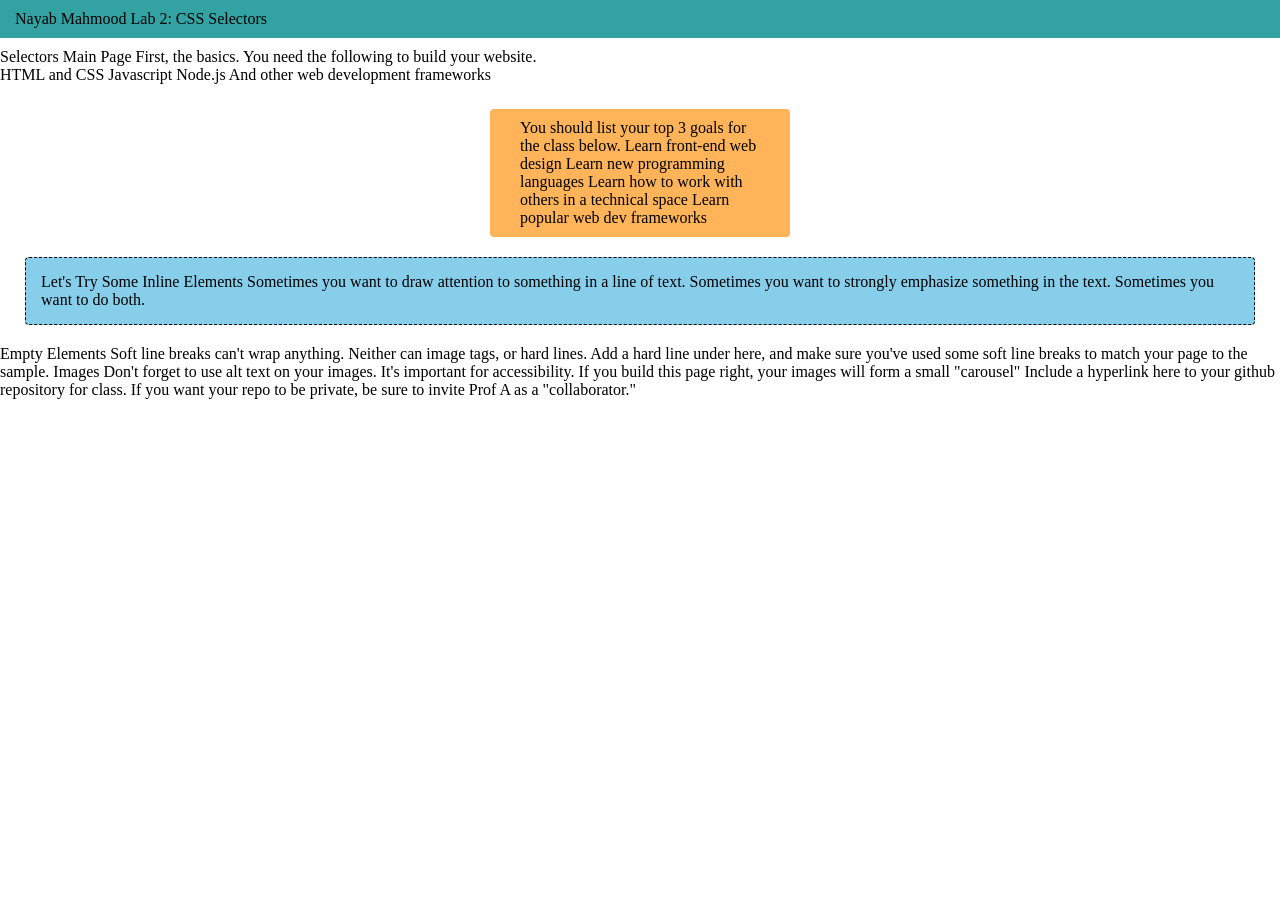
<file: client/lab_2/index.html>
<!DOCTYPE html>
<html lang="en">

<head>
    <meta charset='UTF-8' />
    <link rel="stylesheet" href="styles.css" />
</head>

<body>
    <div class="header">
        Nayab Mahmood Lab 2: CSS Selectors
    </div>
    

    Selectors
    Main Page

    First, the basics.

    You need the following to build your website.
    <div class="section_3">
        HTML and CSS
        Javascript
        Node.js
         And other web development frameworks
    </div>
    

    <div class="section_4">
        <div class="text">
            You should list your top 3 goals for the class below.

    
            Learn front-end web design
            Learn new programming languages
            Learn how to work with others in a technical space
            Learn popular web dev frameworks
        </div>

    </div>
    
    <div class="section_2">
        Let's Try Some Inline Elements

        Sometimes you want to draw attention to something in a line of text.
    
        Sometimes you want to strongly emphasize something in the text.
    
        Sometimes you want to do both.
    </div>
    

    Empty Elements

    Soft line breaks can't wrap anything. Neither can image tags, or hard lines.
    Add a hard line under here, and make sure you've used some soft line breaks to match your page to the sample.

    Images
    Don't forget to use alt text on your images. It's important for accessibility.
    If you build this page right, your images will form a small "carousel"

    

    Include a hyperlink here to your github repository for class.
    If you want your repo to be private, be sure to invite Prof A as a "collaborator."
</body>

</html>
</file>
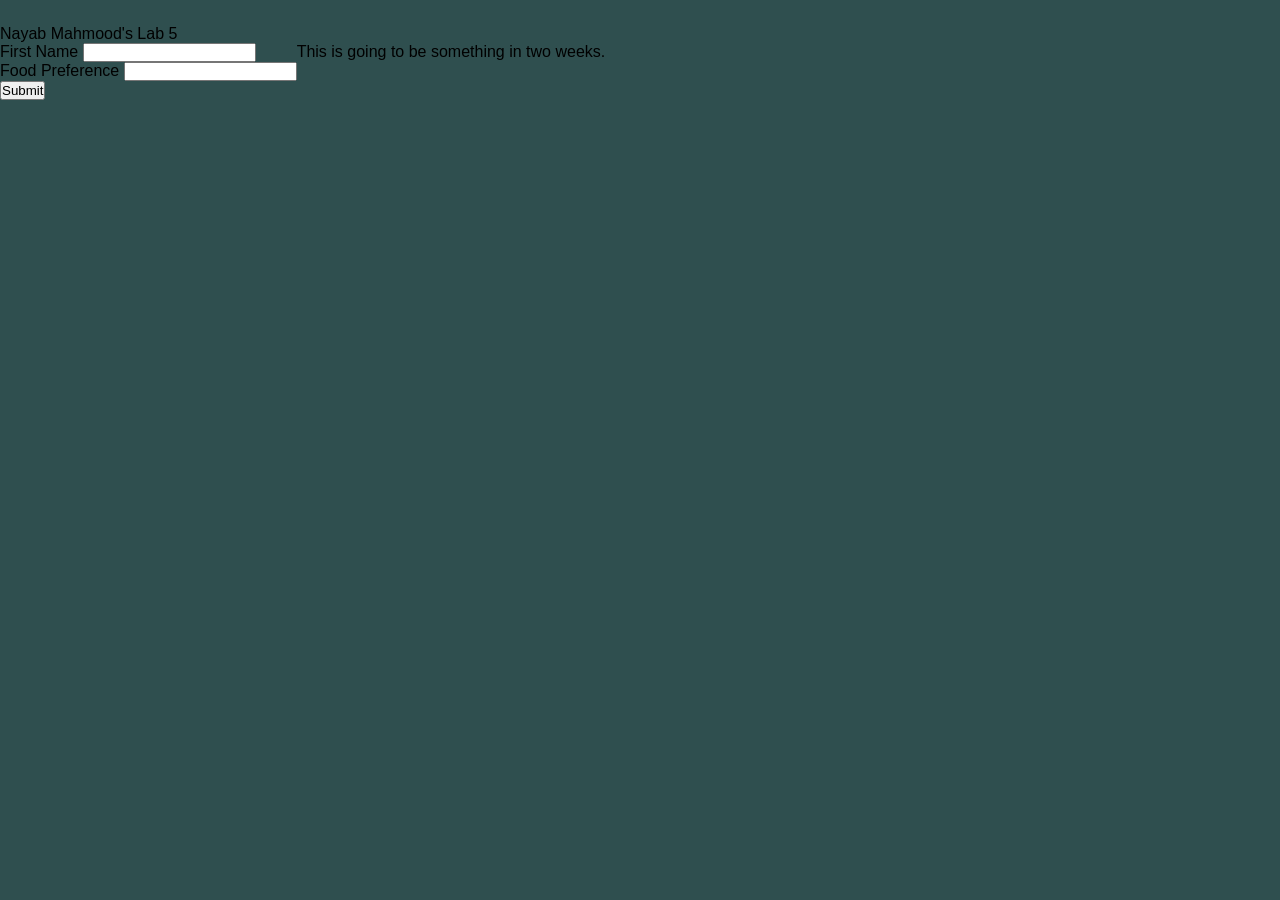
<file: client/lab_5/index.html>
<!DOCTYPE html>
<html>
    <head>
        <meta charset="UTF-8"/>
        <title> Nayab Mahmood Lab 5 HTML Forms, CSS Frameworks, HTTP Methods</title>
        <link rel="bulma" href="https://cdn.jsdelivr.net/npm/bulma@0.9.3/css/bulma.min.css">
        <link rel="stylesheet" href="styles.css"/>
    </head>

    <body>
      <div class="wrapper">
        <div class="container">
          <div class='header'>Nayab Mahmood's Lab 5</div>
          <div class='columns'>
            <div class='page_item'>
              <form class='main_form'>
                <div class="form_item">
                  <label for='fname'>First Name</label>
                  <input type='text' name='fname' id='fname'>
                </div>
                <div class="form_item">
                  <label for='pref'>Food Preference</label>
                  <input type='text' name='pref' id='pref'>
                </div>
                <button class='button' type="submit">Submit</button>
              </form>
            </div>
            <div class='page_item'>
              This is going to be something in two weeks.
            </div>
          </div>
        </div>
      </div>
      <script src='./script.js'></script>
    </body>
  </html>
</file>
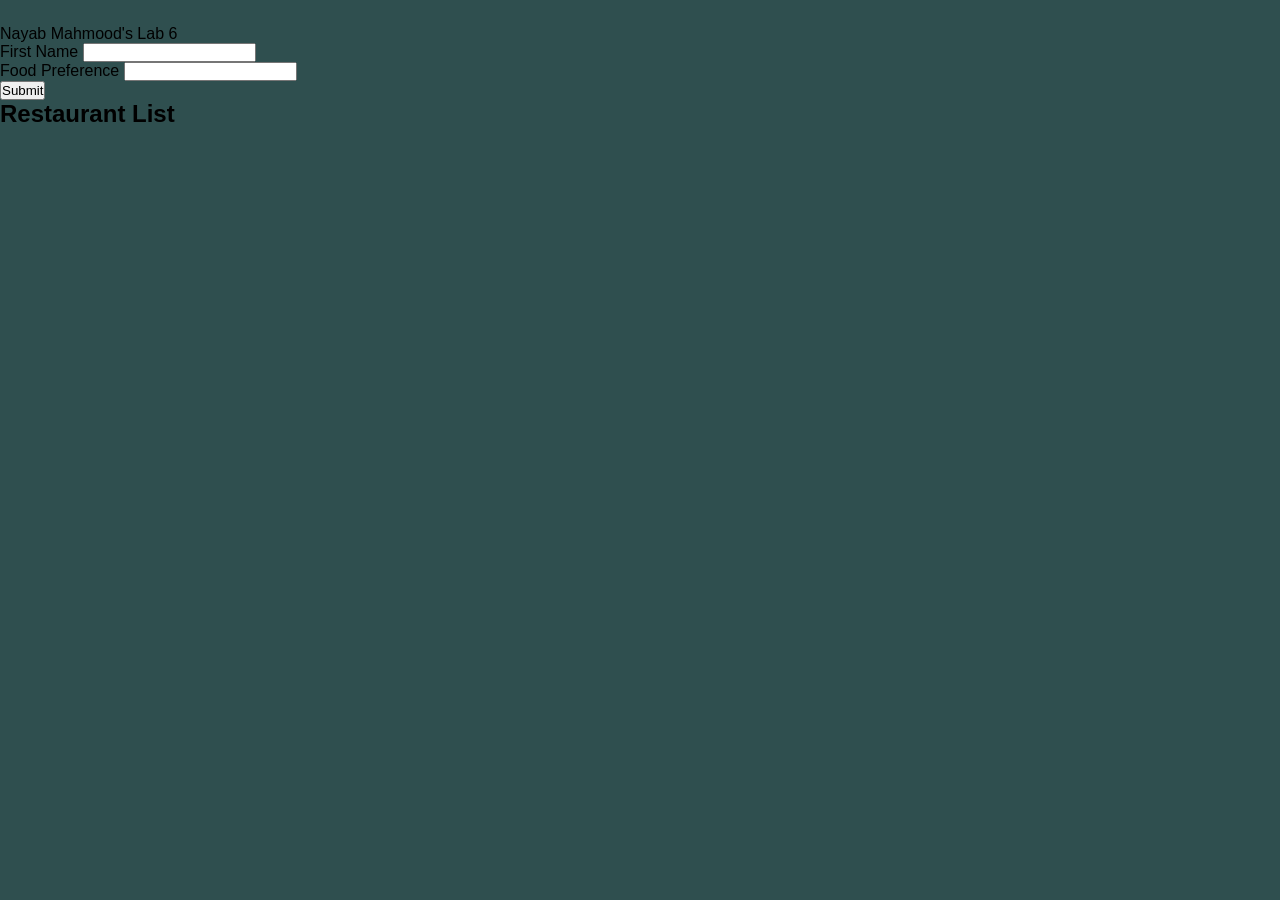
<file: client/lab_6/index.html>
<!DOCTYPE html>
<html>
  <head>
    <meta charset="UTF-8"/>
        <title>Nayab Mahmood Lab 6: Handling JSON Responses from REST-ful APIs</title>
        <link rel="stylesheet" href="styles.css"/>
  </head>
  <body>
    <body>
      <div class="wrapper">
        <div class="container">
          <div class='header'>Nayab Mahmood's Lab 6</div>
          <div class='columns'>
            <div class='page_item'>
              <form class='main_form'>
                <div class="form_item">
                  <label for='fname'>First Name</label>
                  <input type='text' name='fname' id='fname'>
                </div>
                <div class="form_item">
                  <label for='pref'>Food Preference</label>
                  <input type='text' name='pref' id='pref'>
                </div>
             
                <button class='button' type="submit">Submit</button>
              </form>    
          </div>   
        </div>
        <div class="page_item">
          <h2>Restaurant List</h2>
          <ul id="resto-list"></ul>
        </div>
    </div>
    <script src="script.js" charset="utf-8"></script>
  </body>
</html>
</file>
<file: client/lab_2/styles.css>
* {
  box-sizing: border-box;
}
body {
  margin: 0;
  padding: 0;
}

/* p {
  padding:0;
  margin:0;
} */

a {
  display: inline-block;
  text-decoration: none;
  padding: 5px;
}

a:hover {
  background-color: springgreen;
  color: white;
}

nav {
  background-color: rgba(0,139, 139,0.4);
  border-radius: 4px;
  padding: 10px;
  margin-bottom: 15px;
  display: flex;
  justify-content: space-around;
}

nav a {
  color: rgba(0,139, 139, 1);
}


/* Page styles */
.wrapper {
  font-family: ‘Segoe UI’, Candara, ‘Bitstream Vera Sans’, ‘DejaVu Sans’, ‘Bitsream Vera Sans’, ‘Trebuchet MS’, Verdana, ‘Verdana Ref’, sans-serif;
  margin:0;
}

.container {
  margin: 0 20px;
}

.header{
  width: 100%;
  display: inline-block;
  background-color: rgba(0,139, 139,0.8);
  padding: 10px 15px;
  margin: 0;
  margin-bottom: 10px;
}

.footer {
  width: 100%;
  display: inline-block;
  background-color: rgba(0,139, 139,0.8);
  padding: 10px 15px;
  margin: 0;
  margin-top: 10px;
}

.footer a {
  color: rgba(0,110, 110, 1);
}

.subtitle {
  color: rgba(0,0,0,0.8);
  margin: 0px;
  margin-bottom: 5px;
}

.default{
  margin-bottom: 5px;
}

.section_1 {
  background-color: #EFEFEF;
  border: 2px dashed;
  border-radius: 4px;
  padding: 10px;
  margin-bottom: 15px;
  margin-top: 5px;
}

.section_2 {
  background-color: skyblue;
  border: 1px dashed #000;
  border-radius: 4px;
  padding: 15px;
  margin: 20px 25px;
}

.section_2 .subtitle {
  margin: 0;
  margin-bottom: 15px;
}

.section_3 {
  margin-bottom: 25px;
}

.section_4 {
  display: flex;
  flex-direction: row wrap;
  justify-content: space-evenly;
  align-items: center;
}

.section_4 .text {
  display: block;
}

.section_4 div.text{
  display: block;
  border-radius: 4px;
  background-color: #ff8c00a6;
  padding: 10px 30px;
  max-width: 300px;
}

.section_4 .text ul {
  list-style: circle;
  margin:0;
  padding:0;
}

.section_4 div.right{
  display: block;
  border-radius: 4px;
  background-color: #ffe100a6;
  padding: 10px;
  max-width: 300px;
}

.grid {
  display: flex;
  justify-content: flex-start;
  width: 250px;
  flex-flow: wrap;
}

.grid img {
  width: 100px;
}
</file>
<file: client/lab_5/styles.css>
* {
  margin: 0;
  padding: 0;
  box-sizing: border-box;
}

html {
  height: 100%;
}

body {
  margin: 0;
  padding: 0;
  font-family: ‘Segoe UI’, Candara, ‘Bitstream Vera Sans’, ‘DejaVu Sans’,
    ‘Bitsream Vera Sans’, ‘Trebuchet MS’, Verdana, ‘Verdana Ref’, sans-serif;
  background-color: darkslategray;
  height: 100%;
}

/* Page Layout */
.columns {
  display: flex;
  flex-wrap: wrap;
}

.wrapper {
  display: flex;
}
.container {
  max-width: 960px;
  margin-top: 25px;
}
</file>
<file: client/lab_6/styles.css>
* {
    margin: 0;
    padding: 0;
    box-sizing: border-box;
  }
  
  html {
    height: 100%;
  }
  
  body {
    margin: 0;
    padding: 0;
    font-family: ‘Segoe UI’, Candara, ‘Bitstream Vera Sans’, ‘DejaVu Sans’,
      ‘Bitsream Vera Sans’, ‘Trebuchet MS’, Verdana, ‘Verdana Ref’, sans-serif;
    background-color: darkslategray;
    height: 100%;
  }
  
  /* Page Layout */
  .columns {
    display: flex;
    flex-wrap: wrap;
  }
  
  .wrapper {
    display: flex;
  }
  .container {
    max-width: 960px;
    margin-top: 25px;
  }
</file>
